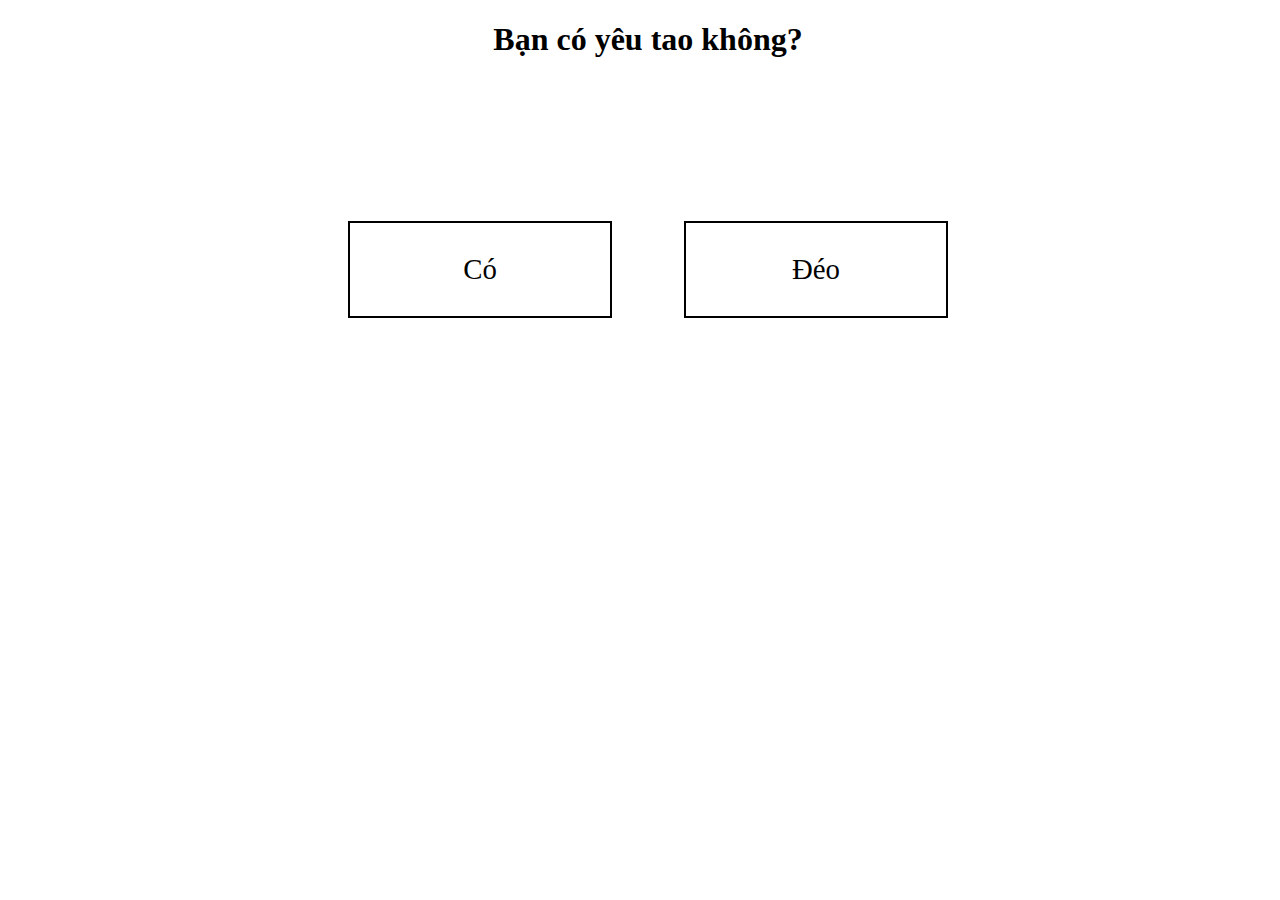
<file: coyeutaokhong.html>
<!DOCTYPE html>
<html lang="en">
<head>
    <meta charset="UTF-8">
    <meta name="viewport" content="width=device-width, initial-scale=1.0">
    <title>Document</title>
    <style>
        body{
            position: relative;
            width: 100vw;
            overflow: hidden;
        }

        body h1{
            text-align: center;
            width: 100vw; 
            height: fit-content;    
        }
        body div{          
            position: absolute;
            border: 2px solid #000;
            width: 200px;
            padding: 30px;
            font-size: 1.8rem;
            text-align: center;
            transition: all .2s;
            cursor: pointer;
        }
        
        body div:nth-child(2) {
            top: 200px;
            left: calc(50% - 300px);
        }
        body div:nth-child(3) {
            top: 200px;
            right:calc(50% - 300px);
            z-index: 999;

        }
        body div:nth-child(3):hover{
            background-color: red;
        }
        body div:nth-child(2):hover{
            background-color: rgb(255, 0, 212);
        }
    </style>
</head>
<body>
    <h1>Bạn có yêu tao không?</h1>
    <div id="ok">Có</div>
    <div id="ko">Đéo</div>
    <script src="https://cdnjs.cloudflare.com/ajax/libs/jquery/3.7.0/jquery.min.js" integrity="sha512-3gJwYpMe3QewGELv8k/BX9vcqhryRdzRMxVfq6ngyWXwo03GFEzjsUm8Q7RZcHPHksttq7/GFoxjCVUjkjvPdw==" crossorigin="anonymous" referrerpolicy="no-referrer"></script>
    <script>
        $("#ok").click(()=>{
            alert("Có cái ditmemay! ahaha")
        })
        $("#ko").mouseover(() => { 
            $("#ko").css({
                left: `${($(window).width()-250)*Math.random()}px`,
                top: `${($(window).height()-100)*Math.random()}px`
            })
        });
    </script>
</body>
</html>
</file>
